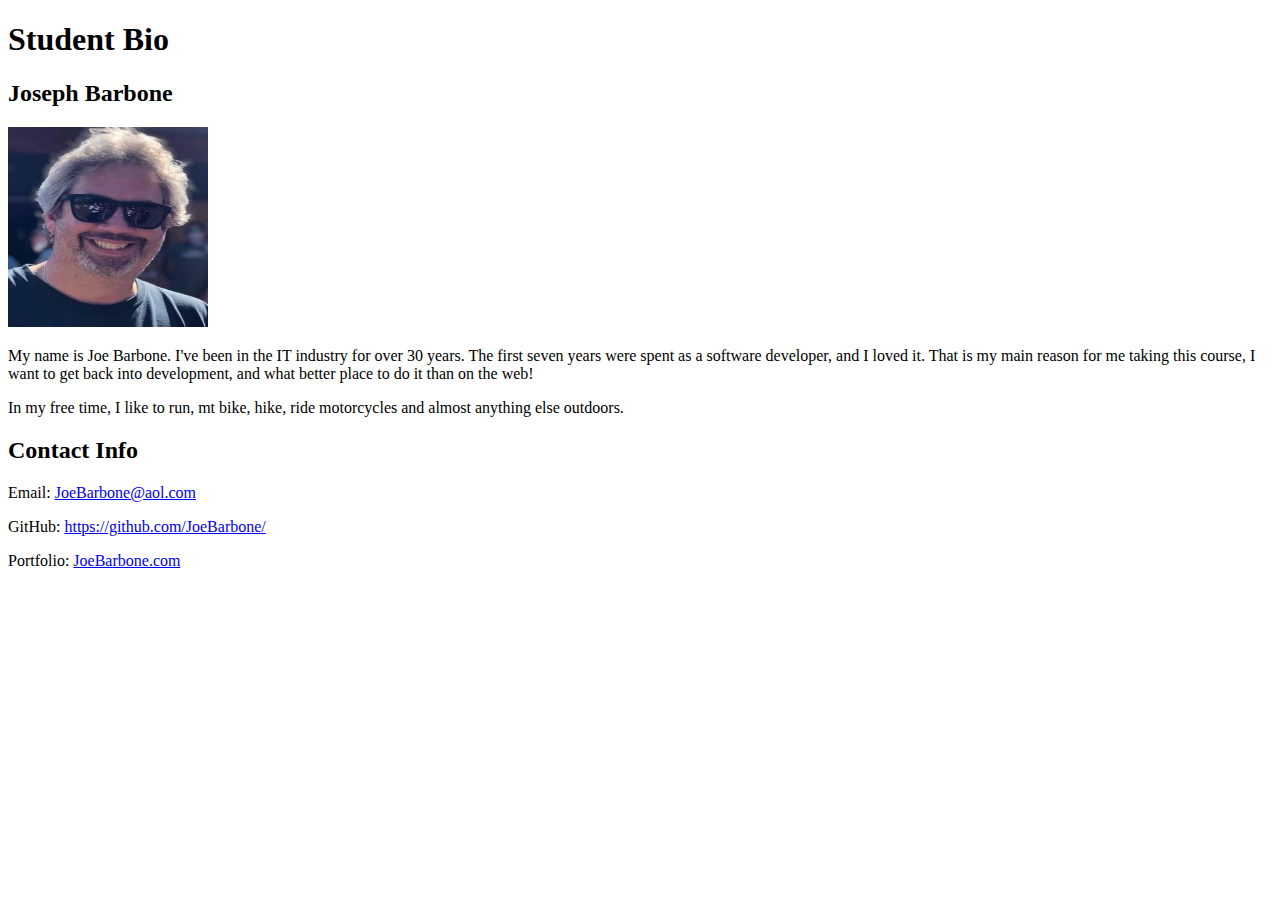
<file: index.html>
<!DOCTYPE html>
<html lang="en">
<head>
    <meta charset="UTF-8">
    <meta http-equiv="X-UA-Compatible" content="IE=edge">
    <meta name="viewport" content="width=device-width, initial-scale=1.0">
    <title>Student Bio - Joseph Barbone</title>
</head>
<body>
    <h1>Student Bio</h1>
    <h2>Joseph Barbone</h2>
    <img src="assets/images/ucf_profile.jpg" style="width: 200px; height: 200px;" alt="Joe wearing sunglasses">
    <p>My name is Joe Barbone. I've been in the IT industry for over 30 years. The first seven years were spent as a software developer, and I loved it. That is my main reason for me taking this course, I want to get back into development, and what better place to do it than on the web!</p>
    <p>In my free time, I like to run, mt bike, hike, ride motorcycles and almost anything else outdoors.</p>
    <h2>Contact Info</h2>
    <p>Email: <a href="mailto:JoeBarbone@aol.com">JoeBarbone@aol.com</a></p>
    <p>GitHub: <a href="https://github.com/joeBarbone/" target="_blank">https://github.com/JoeBarbone/</a></p>
    <p>Portfolio: <a href="http://joebarbone.com" target="_blank">JoeBarbone.com</a></p>
</body>
</html>
</file>
